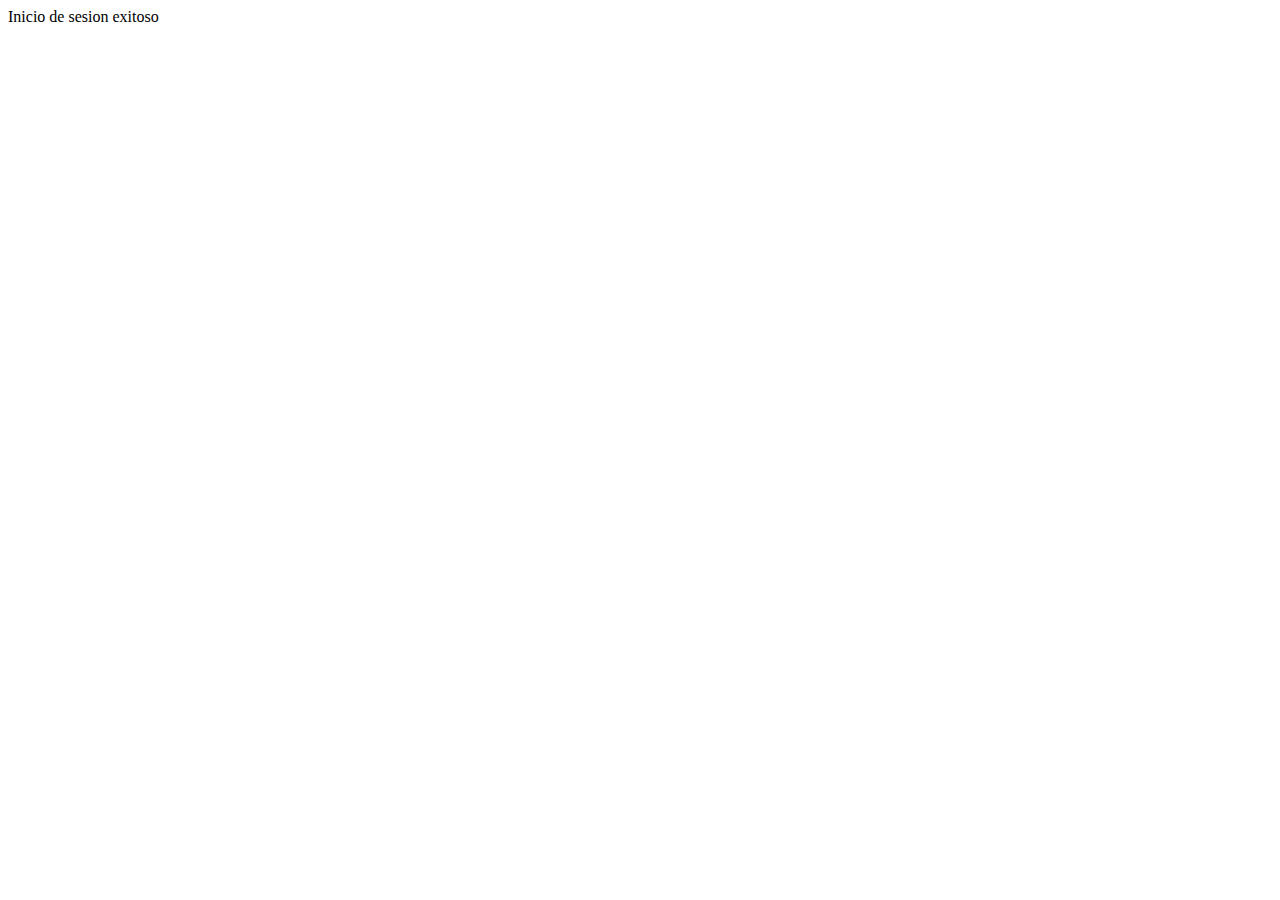
<file: authSuccess.html>
<!DOCTYPE html>
<html lang="en">
<head>
    <meta charset="UTF-8">
    <title>Inicio de sesion exitoso</title>
    <link href="https://fonts.googleapis.com/css2?family=Montserrat&amp;display=swap" rel="stylesheet">
    <meta name="viewport" content="width=device-width, initial-scale=1.0">

</head>
<body>
    <a>Inicio de sesion exitoso</a>
</body>
</html>
</file>
